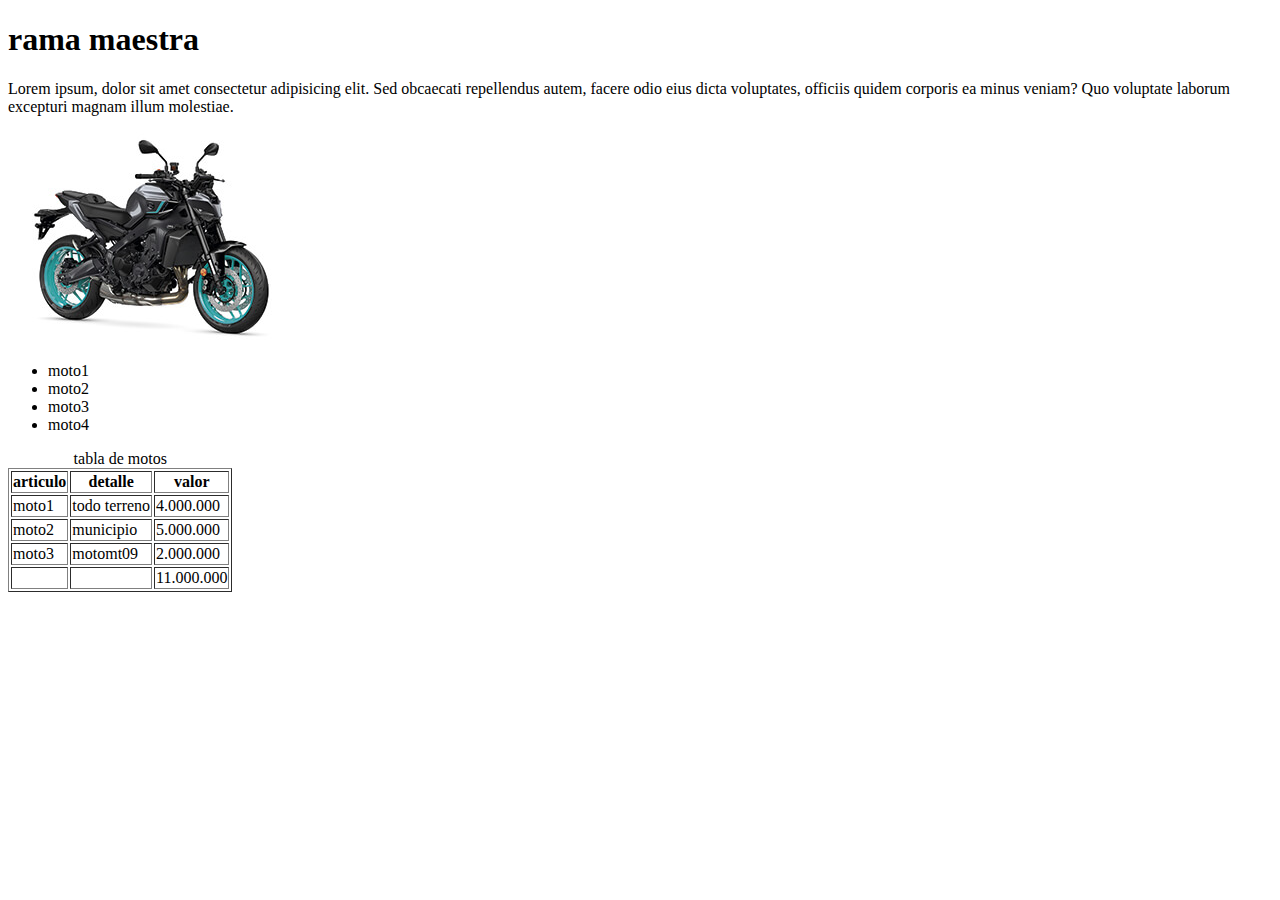
<file: index.html>
<!DOCTYPE html>
<html lang="en">
<head>
    <meta charset="UTF-8">
    <meta name="viewport" content="width=device-width, initial-scale=1.0">
    <title>Document</title>
</head>
<body>
    <h1>rama maestra</h1>
    <p>Lorem ipsum, dolor sit amet consectetur adipisicing elit. Sed obcaecati repellendus autem, facere odio eius dicta voluptates, officiis quidem corporis ea minus veniam? Quo voluptate laborum excepturi magnam illum molestiae.</p>
    <img src="imagen/Mt09_2024_cyan_mini.jpg" alt="">
    <ul>
        <li>moto1</li>
        <li>moto2</li>
        <li>moto3</li>
        <li>moto4</li>
    </ul>
    <table border="1">
        <caption> tabla de motos</caption>
        <thead>
            <tr>
                <th>articulo</th>
                <th>detalle</th>
                <th>valor</th>
            </tr>
        </thead>
        <tbody>
            <tr>
                <td>moto1</td>
                <td>todo terreno</td>
                <td>4.000.000</td>
            </tr>
            <tr>
                <td>moto2</td>
                <td>municipio</td>
                <td>5.000.000</td>
            </tr>
            <tr>
                <td>moto3</td>
                <td>motomt09</td>
                <td>2.000.000</td>
            </tr>
        </tbody>
        <tfoot>
            <tr>
                <td></td>
                <td></td>
                <td>11.000.000</td>
            </tr>
        </tfoot>
    </table>
</body>
</html>
</file>
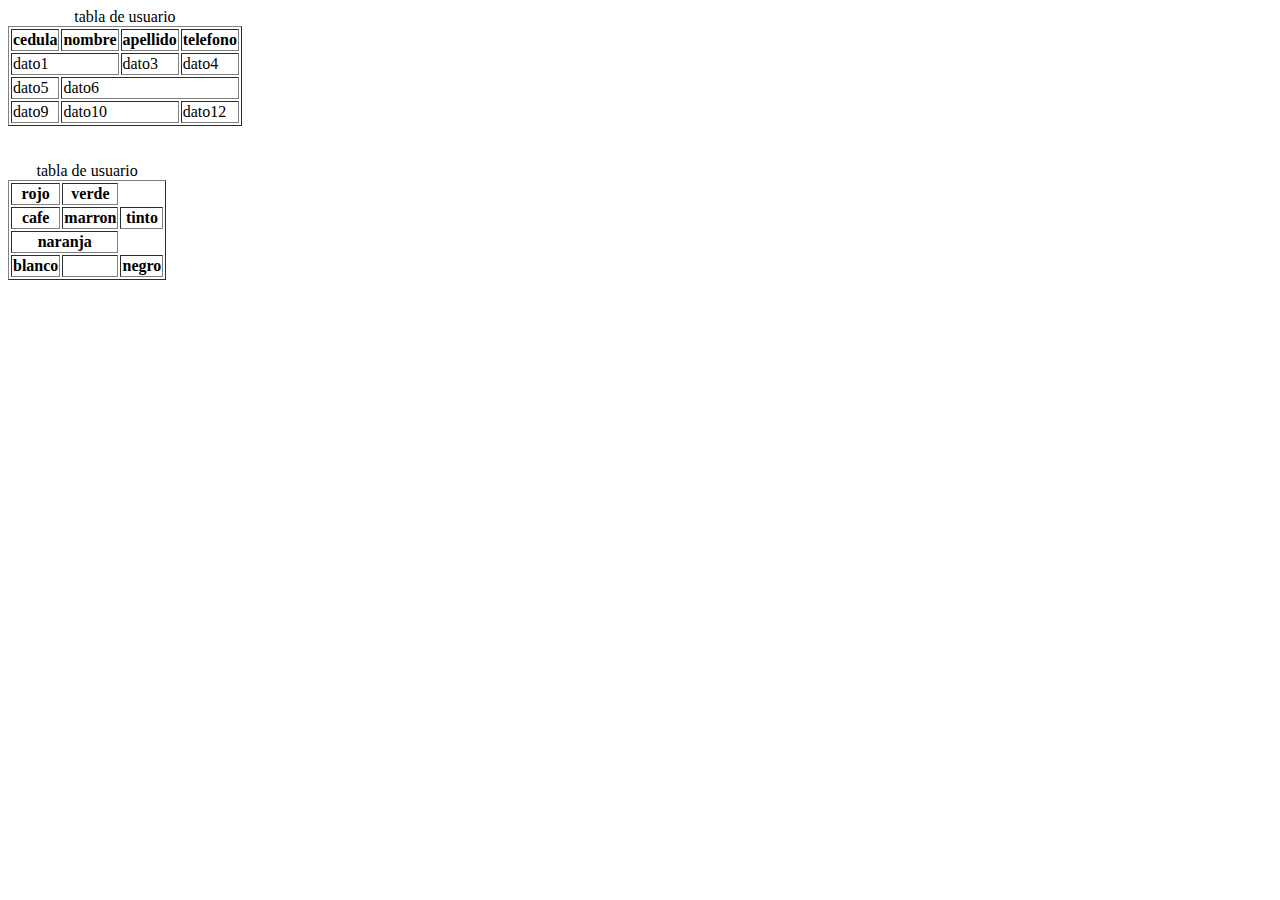
<file: contactos.html>
<!DOCTYPE html>
<html lang="en">
<head>
    <meta charset="UTF-8">
    <meta name="viewport" content="width=device-width, initial-scale=1.0">
    <title>Document</title>
</head>
<body>
    <table border="1">
        <caption> tabla de usuario</caption>
        <thead>
            <tr>
                <th>cedula </th>
                <th>nombre</th>
                <th>apellido</th>
                <th>telefono</th>
            </tr>
        </thead>
            <tr>
                <td colspan="2">dato1</td>
                <!--<td>dato2</td>-->
                <td>dato3</td>
                <td>dato4</td>
            </tr>
            <tr>
                <td>dato5</td>
                <td colspan="3">dato6</td>
                <!--<td>dato7</td>-->
                <!--<td>dato8</td>-->
            </tr>
            <tr>
                <td >dato9</td>
                <td colspan="2">dato10</td>
                <!--<td>dato11</td>-->
                <td>dato12</td>
            </tr>
    </table>
    <br>
    <br>
    <table border="1">
        <caption>tabla de usuario</caption>
        <thead>
            <tr>
                <th>rojo</th>
                <th colspan="1">verde </th>
                <!--<th></th>-->
            </tr>
            <tr>
                <th>cafe</th>
                <th>marron</th>
                <th>tinto</th>
            </tr>
            <tr>
                <th colspan="2">naranja</th>
                <!--<th></th>-->
                <!--<th></th>-->
            </tr>
            <tr>
                <th>blanco</th>
                <th>  </th>
                <th>negro</th>
            </tr>
        </thead>
    </table>
</body>
</html>
</file>
